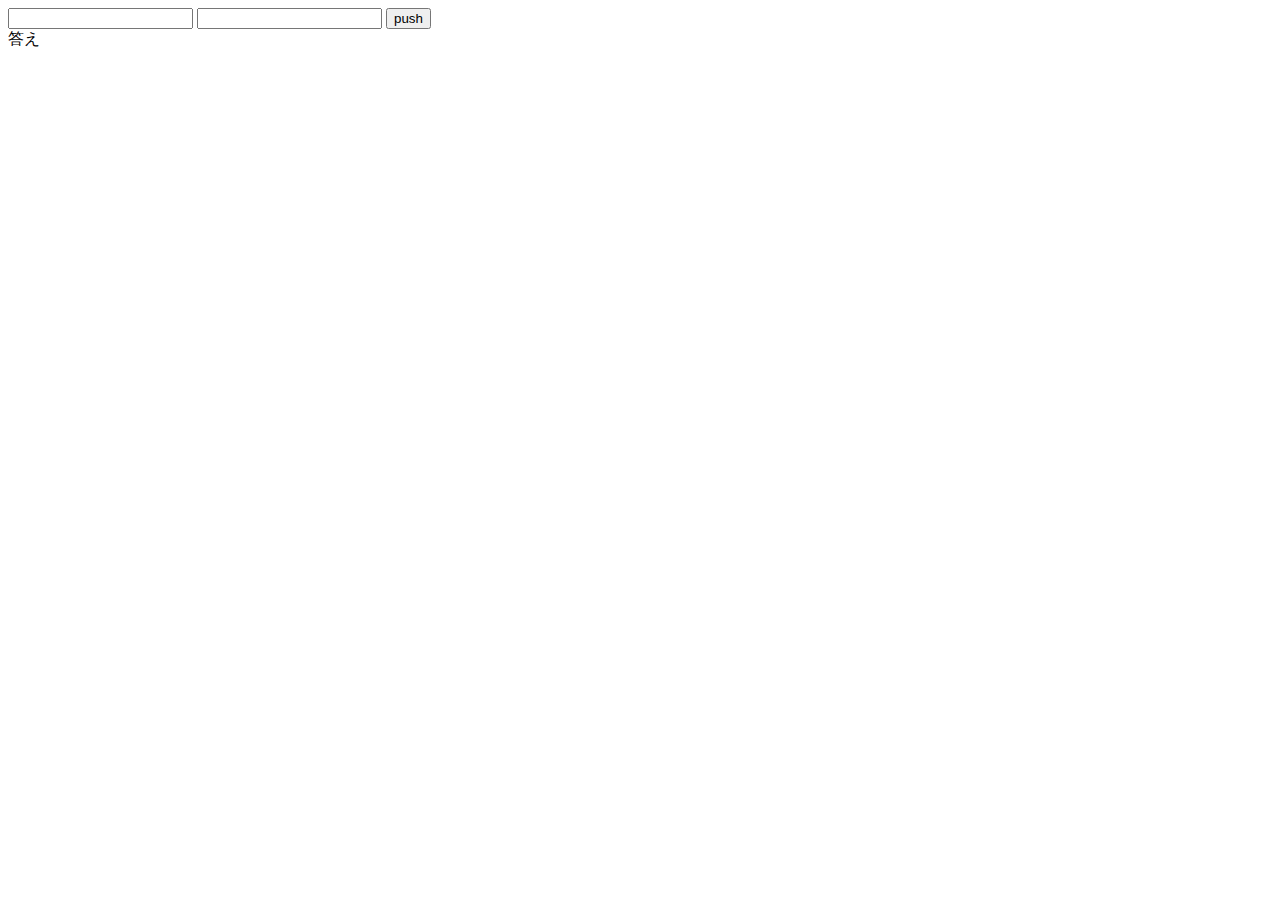
<file: src/main/resources/templates/hello.html>
<!DOCTYPE html>
<html lang="jp" xmlns:th="http://www.w3.org/1999/xhtml">
<head>
    <meta charset="UTF-8">
    <title>Title</title>
</head>
<body>
    <form method="post" action="/">
        <label>
            <input name="value1" type="text">
        </label>
        <label>
            <input name="value2" type="text">
        </label>
        <button type="submit" name="submit">push</button>
    </form>
    <div>
        答え<span th:text="${result}"></span>
    </div>
</body>
</html>
</file>
